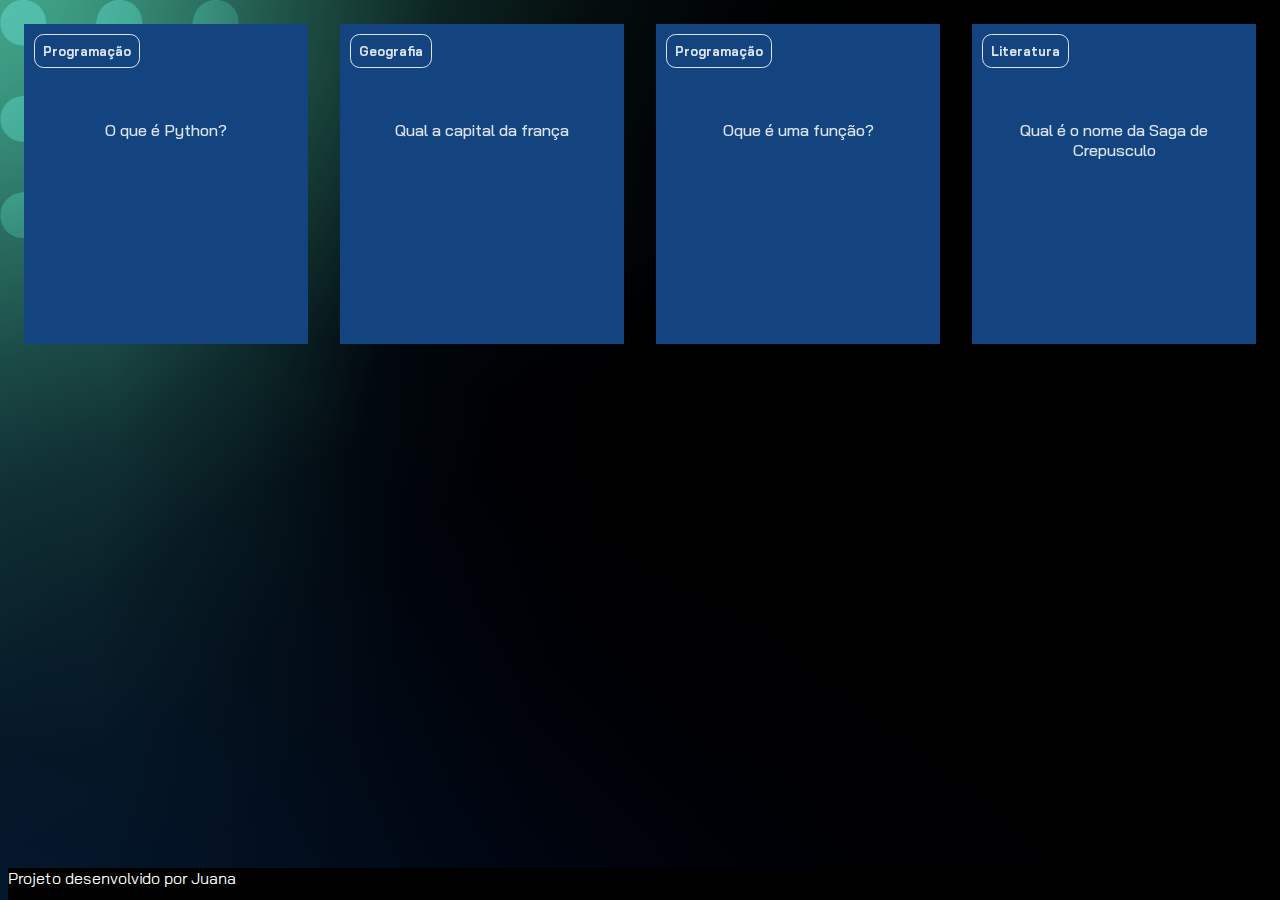
<file: rascunho-main/rascunho-main/bkpCart-oAlura-main/Cartão3Trimestre/index.html>
<!DOCTYPE html>
<html lang="pt-br">
<head>
    <meta charset="UTF-8">
    <meta name="viewport" content="width=device-width, initial-scale=1.0">
    <link rel="preconnect" href="https://fonts.googleapis.com">
    <link rel="preconnect" href="https://fonts.gstatic.com" crossorigin>
    <link href="https://fonts.googleapis.com/css2?family=Bai+Jamjuree:ital,wght@0,200;0,300;0,400;0,500;0,600;0,700;1,200;1,300;1,400;1,500;1,600;1,700&display=swap" rel="stylesheet">
    <link rel="stylesheet" href="style.css">
    <title>Document</title>
</head>

<body>
    <main>
        <section id="container">
            <!--article class="cartao">
                <div class="cartao__conteudo">
                    <h3>Programação</h3>
                    <div class="cartao__conteudo__pergunta">O que é JavaScript?</div>
                    <div class="cartao__conteudo__resposta">O JavaScript é uma linguagem de
                        programação.
                    </div>
                </div>
            </article>
                <article>
                    <div>
                        <h3>Programação</h3>
                        <div>
                            <p>O que é CSS?</p>
                        </div>
                        <div>
                            <p>O CSS é uma linguagem de
                                estilização.
                            </p>
                        </div>
                    </div>
                </article>
                <article>
                    <div>
                        <h3>Programação</h3>
                        <div>
                            <p>O que é CSS?</p>
                        </div>
                        <div>
                            <p>O CSS é uma linguagem de
                                estilização.
                            </p>
                        </div>
                    </div>
                </article-->

        </section>
    </main>
    <Footer>Projeto desenvolvido por Juana</Footer>
    <script src="app.js"></script>
    <script src="perguntas.js"></script>
</body>
</html>
</file>
<file: rascunho-main/rascunho-main/bkpCart-oAlura-main/Cartão3Trimestre/style.css>
@import url('https://fonts.googleapis.com/css2?family=Bai+Jamjuree:ital,wght@0,200;0,300;0,400;0,500;0,600;0,700;1,200;1,300;1,400;1,500;1,600;1,700&display=swap');

:root {
    --text-color: #DBE4EF;
    --card-front-color: #144480;
    --card-back-color: #00F4BF;
}

body {
    background: url('assets/bg-desktop.webp');
    font-family: Bai Jamjuree;
}

#container {
    display: flex;
}

.cartao {
    margin: 1rem 1rem;
    height: 20rem;
    flex-grow: 1;
    flex-basis: calc(33% - 6rem);
}

.cartao__conteudo {
    background-color: var(--card-front-color);
    text-align: center;
    /* background-color: aquamarine; */
    height: 100%;
    transform-style: preserve-3d;
    transition: transform 300ms ease-in-out;
}

.cartao__conteudo h3 {
    color: var(--text-color);
    border: 1px solid var(--text-color);
    text-align: left;
    padding: 0.5rem;
    position: absolute;
    margin: 0.6rem;
    border-radius: 0.6rem;
    font-size: 1vw;
    backface-visibility: hidden;
}

.cartao__conteudo p {
    margin-top: 1rem;
    padding: 2rem;
    margin-top: 4rem;
}

.cartao__conteudo__pergunta p {
    color: var(--text-color);
    font-weight: 500;
}

.cartao__conteudo__resposta p {
    color: var(--card-back-color);
    font-weight: 700;
}

.cartao:hover .cartao__conteudo {
    transform: rotateY(180deg);
}

.cartao__conteudo__pergunta,
.cartao__conteudo__resposta {
    backface-visibility: hidden;
    position: absolute;
    height: 100%;
    width: 100%;
}

.cartao__conteudo__resposta {
    transform: rotateY(180deg);
}

footer {
    background-color: black;
    color: white;
    position: fixed;
    bottom: 0;
    width: 100%;
    height: 2rem;
}

footer p {
    text-align: center;
    font-size: 0.6rem;
    margin-top: 0.5rem;
}
</file>
